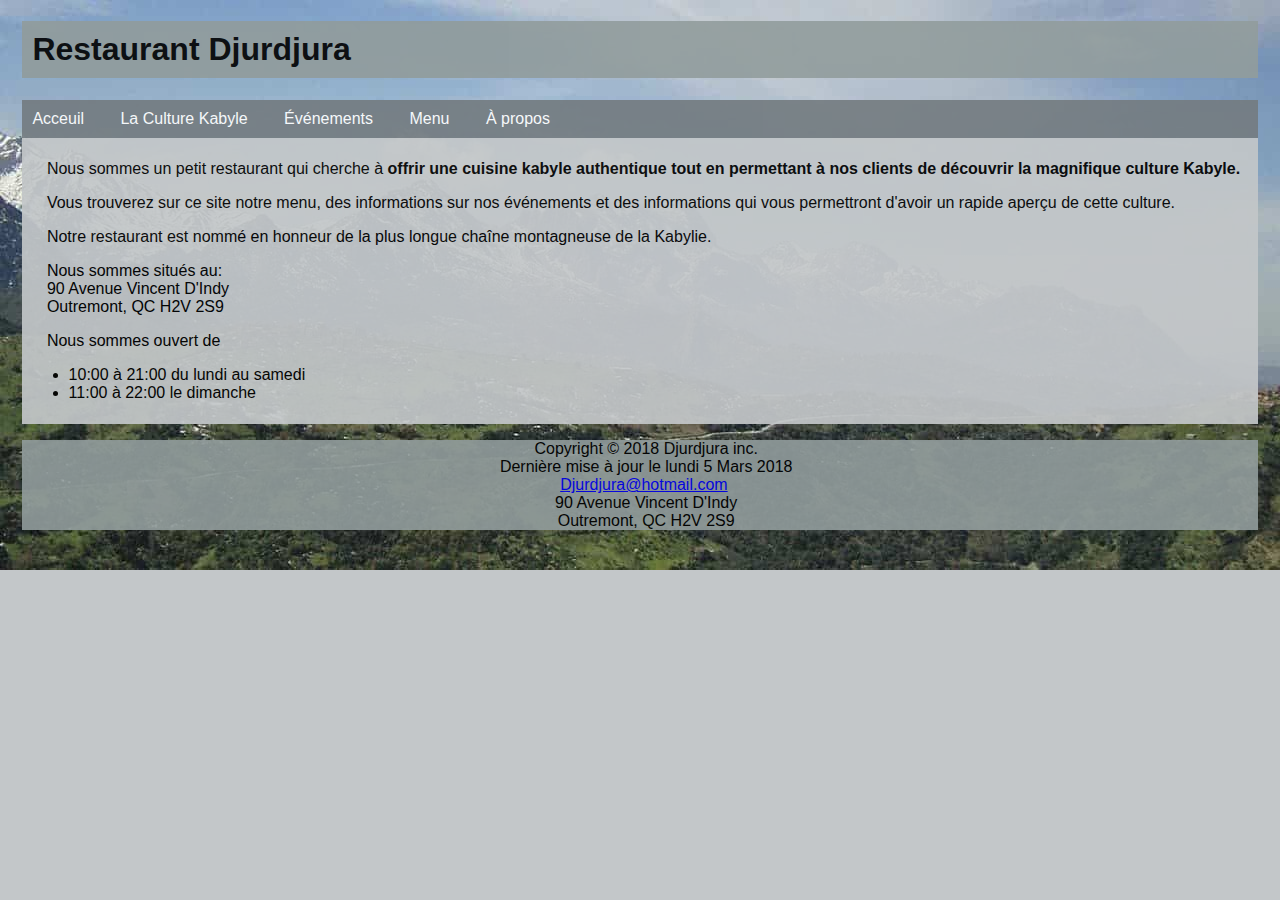
<file: index.html>
<!DOCTYPE html>
<!-- Jérémy Coulombe et Lydia Charchar -->
<html lang="fr">
<head>
	<meta charset="utf-8">
	<title>acceuil</title>
	<link rel="stylesheet" href="style.css">
</head>
<body>
	<header id="header" class="">
	<h1>Restaurant Djurdjura</h1>	
	</header><!-- /header -->
	
	<nav>
		<a href="index.html">Acceuil</a>
		<a href="culture.html" class="lien">La Culture Kabyle</a>
		<a href="evenements.html">Événements</a>
		<a href="menu.html">Menu</a>
		<a href="a_propos.html" class="lien">À propos</a>
	</nav>

	<main>
		<p>
			Nous sommes un petit restaurant qui cherche à <strong> offrir une cuisine kabyle authentique tout en permettant à nos clients de découvrir la magnifique culture Kabyle.</strong> 
		</p>
		<p>
			Vous trouverez sur ce site notre menu, des informations sur nos événements et des informations qui vous permettront d'avoir un rapide aperçu de cette culture. 
		</p>

		<p>
			Notre restaurant est nommé en honneur de la plus longue chaîne montagneuse de la Kabylie.
		</p>
		
		<p>
			Nous sommes situés au: <br>
			 90 Avenue Vincent D'Indy <br>
			  Outremont, QC H2V 2S9
		</p>

		<p>
			Nous sommes ouvert de 
			<ul>
				<li>10:00 à 21:00 du lundi au samedi</li>
				<li>11:00 à 22:00 le dimanche</li>
			</ul>
		</p>
	</main>

	<footer>
		<p id="pied">
			Copyright &copy; 2018  Djurdjura  inc. <br>
			Dernière mise à jour le lundi 5 Mars 2018 <br>
			<a href="mailto:Djurdjura@example.com">Djurdjura@hotmail.com</a> 
			<br>
			90 Avenue Vincent D'Indy 
			<br>
			Outremont, QC H2V 2S9

		</p>
	</footer>
</body>
</html>
</file>
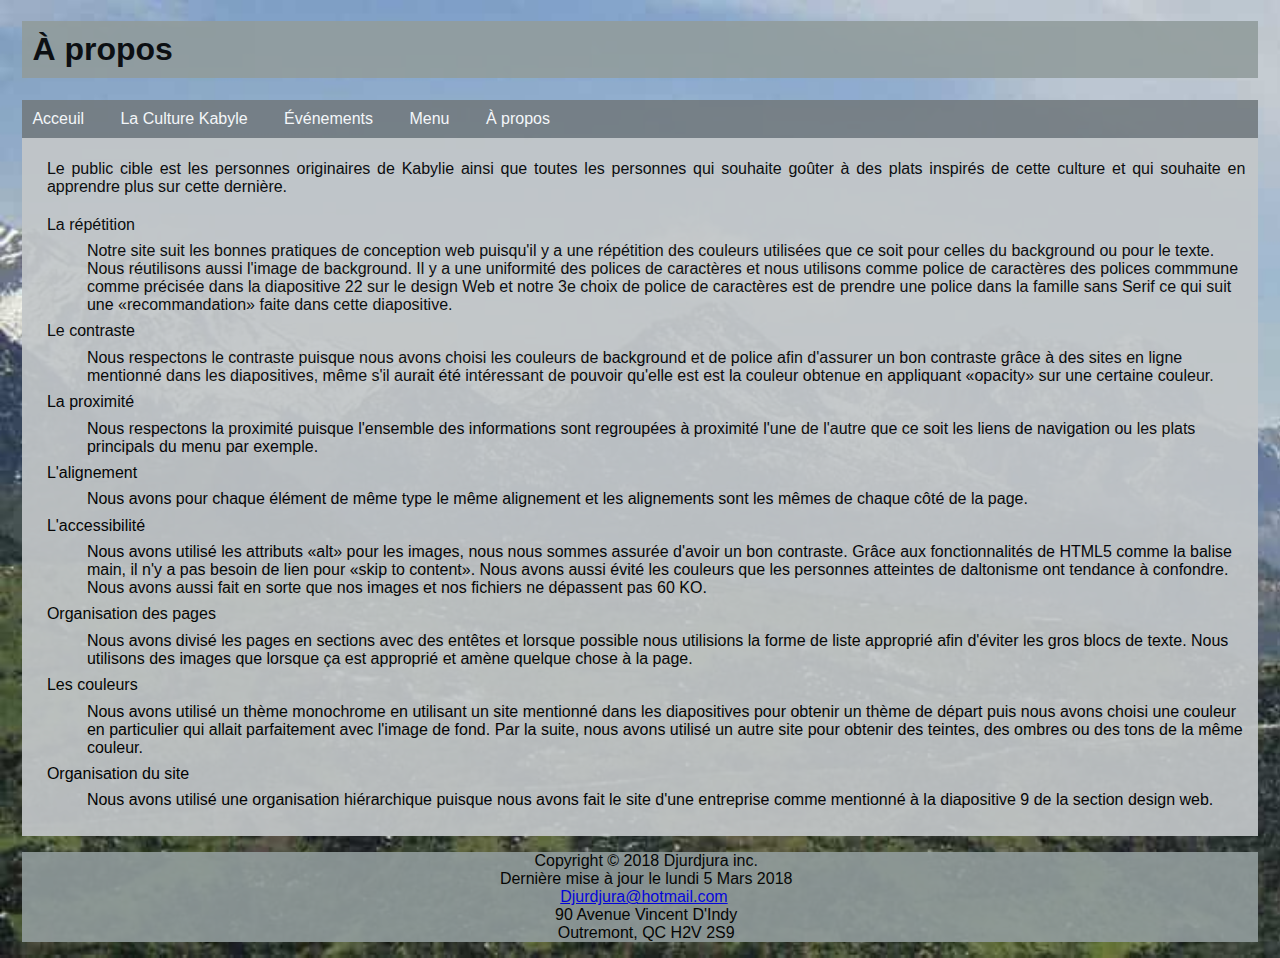
<file: a_propos.html>
<!DOCTYPE html>
<!-- Jérémy Coulombe et Lydia Charchar -->
<html lang="fr">
<head>
	<meta charset="utf-8">
	<title>à propos</title>
	<link rel="stylesheet" href="style.css">
</head>
<body>
	<header id="header" class="">
	<h1>À propos</h1>	
	</header><!-- /header -->
	
	<nav>
		<a href="index.html">Acceuil</a>
		<a href="culture.html" class="lien">La Culture Kabyle</a>
		<a href="evenements.html">Événements</a>
		<a href="menu.html">Menu</a>
		<a href="a_propos.html" class="lien">À propos</a>
	</nav>
	<div id="contenu">
		<main>

			<p>
				Le public cible est les personnes originaires de Kabylie ainsi que toutes les personnes qui souhaite goûter à des plats inspirés de cette culture et qui souhaite en apprendre plus sur cette dernière.
			</p>
			<dl>

				
				<dt>La répétition</dt>

					<dd>
						Notre site suit les bonnes pratiques de conception web puisqu'il y a une répétition des couleurs utilisées que ce soit pour celles du  background ou pour le texte. Nous réutilisons aussi l'image de background. Il y a une uniformité des polices de caractères et nous utilisons comme police de caractères des polices commmune comme précisée <!-- prend un s ou non?-->dans la diapositive 22 sur le design Web et notre 3e choix de police de caractères est de prendre une police dans la famille sans Serif ce qui suit une «recommandation» faite dans cette diapositive. 
					</dd>
				
				<dt>Le contraste</dt>
					<dd>
						Nous respectons le contraste puisque nous avons choisi les couleurs de  background et de police afin d'assurer un bon contraste grâce à des sites en ligne mentionné dans les diapositives, même s'il aurait été intéressant de pouvoir qu'elle est est la couleur obtenue en appliquant «opacity» sur une certaine couleur.
					</dd>
				
				<dt>La proximité</dt>

					<dd>
						Nous respectons la proximité puisque l'ensemble des informations sont regroupées à proximité l'une de l'autre que ce soit les liens de navigation ou les plats principals du menu par exemple.
					</dd>
				<dt>L'alignement</dt>
					<dd>
						Nous avons pour chaque élément de même type le même alignement et les alignements sont les mêmes de chaque côté de la page.
					</dd>
				
				<dt>L'accessibilité</dt>
				
					<dd>
						Nous avons utilisé les attributs «alt» pour les images, nous nous sommes assurée d'avoir un bon contraste. Grâce aux fonctionnalités de HTML5 comme la balise main, il n'y a pas besoin de lien pour «skip to content».  Nous avons aussi évité les couleurs que les personnes atteintes de daltonisme ont tendance à confondre. Nous avons aussi fait en sorte que nos images et nos fichiers ne dépassent pas 60 KO. 
					</dd>
				<dt>Organisation des pages</dt>
					<dd>
						Nous avons divisé les pages en sections avec des entêtes et lorsque possible nous utilisions la forme de liste approprié afin d'éviter les gros blocs de texte. Nous utilisons des images que lorsque ça est approprié et amène quelque chose à la page.
					</dd>

				<dt>Les couleurs</dt>
					<dd>
						Nous avons utilisé un thème monochrome en utilisant un site mentionné dans les diapositives pour obtenir un thème de départ puis nous avons choisi une couleur en particulier qui allait parfaitement avec l'image de fond. Par la suite, nous avons utilisé un autre site pour obtenir des teintes, des ombres ou des tons de la même couleur.
					</dd>

				<dt>Organisation du site</dt>
					<dd>
						Nous avons utilisé une organisation hiérarchique puisque nous avons fait le site d'une entreprise comme mentionné à la diapositive 9 de la section design web. 
					</dd>
			</dl>


		</main>

		<footer>
			<p id="pied">
				Copyright &copy; 2018  Djurdjura  inc. <br>
				Dernière mise à jour le lundi 5 Mars 2018 <br>
				<a href="mailto:Djurdjura@example.com">Djurdjura@hotmail.com</a> 
				<br>
				90 Avenue Vincent D'Indy <br>
			 	Outremont, QC H2V 2S9

			</p>
		</footer>
	</div>
</body>
</html>
</file>
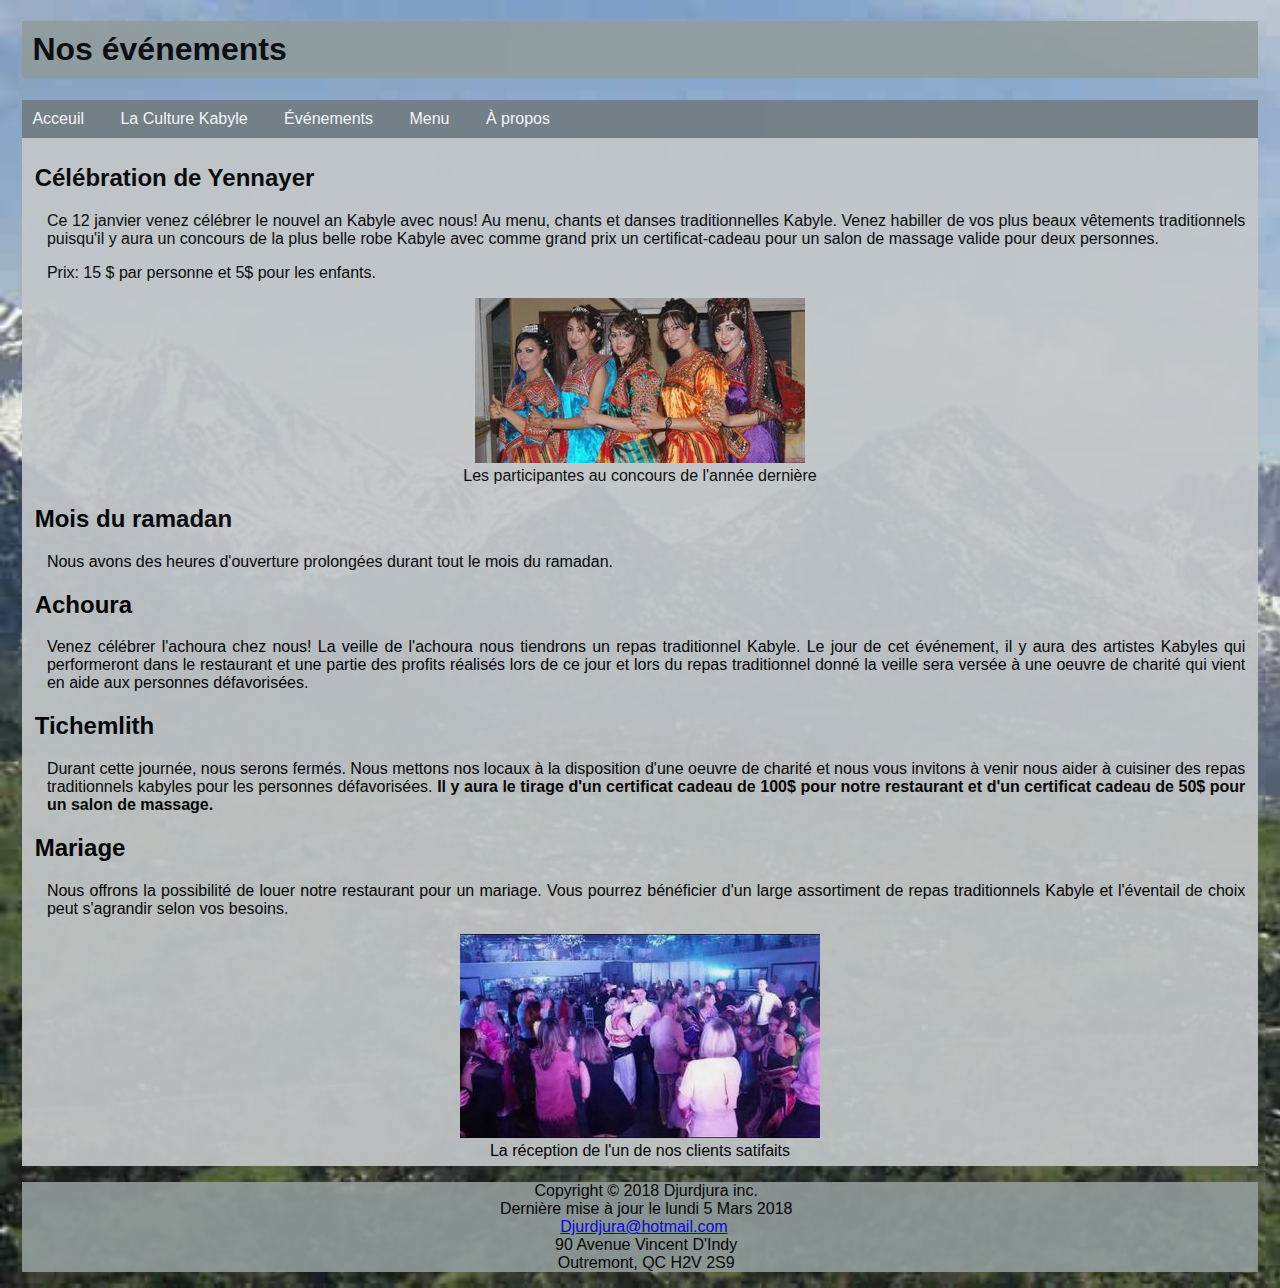
<file: evenements.html>
<!DOCTYPE html>
<!-- Jérémy Coulombe et Lydia Charchar -->
<html lang="fr">
<head>
	<meta charset="utf-8">
	<title>Événements</title>
	<link rel="stylesheet" href="style.css">
</head>
<body>
	<header id="header" class="">
	<h1>Nos événements</h1>	
	</header><!-- /header -->
	
	<nav>
		<a href="index.html">Acceuil</a>
		<a href="culture.html" class="lien">La Culture Kabyle</a>
		<a href="evenements.html">Événements</a>
		<a href="menu.html">Menu</a>
		<a href="a_propos.html" class="lien">À propos</a>
	</nav>

	<main>
		
		<h2>Célébration de Yennayer</h2>
		
			<p>
					Ce 12 janvier venez célébrer le nouvel an Kabyle avec nous! Au menu, chants et danses traditionnelles Kabyle.  Venez habiller de vos plus beaux vêtements traditionnels puisqu'il y aura un concours de la plus belle robe Kabyle avec comme grand prix un certificat-cadeau pour un salon de massage valide pour deux personnes.   
			</p>
			<p>
				Prix: 15 $ par personne et 5$ pour les enfants.
			</p>

			<figure >
				<img src="robes.jpg" alt="plusieurs femmes en robe Kabyle">
				
				<figcaption>Les participantes au concours de l'année dernière</figcaption>
				
			</figure>
			
			
		<h2>Mois du ramadan</h2>	
			<p>
				Nous avons des heures d'ouverture prolongées durant tout le mois du ramadan.
			</p>
		<h2>Achoura</h2>
			<p>
				Venez célébrer l'achoura chez nous! La veille de l'achoura nous tiendrons un repas traditionnel Kabyle. Le jour de cet événement, il y aura des artistes Kabyles qui performeront dans le restaurant et une partie des profits réalisés lors de ce jour et lors du repas traditionnel donné la veille sera versée à une oeuvre de charité qui vient en aide aux personnes défavorisées.
			</p>	
			
		<h2>Tichemlith</h2>

			<p>
				Durant cette journée, nous serons fermés. Nous mettons nos locaux à la disposition d'une oeuvre de charité et nous vous invitons à venir nous aider à cuisiner des repas traditionnels kabyles pour les personnes défavorisées. <strong >Il y aura le tirage d'un certificat cadeau de 100$ pour notre restaurant et d'un certificat cadeau de 50$ pour un salon de massage. </strong>
			</p>	
		
		<h2 id="mariage">Mariage</h2>
			
			<p>
				Nous offrons la possibilité de louer notre restaurant pour un mariage. Vous pourrez bénéficier d'un large assortiment de repas traditionnels Kabyle et l'éventail de choix peut s'agrandir selon vos besoins. 
			</p>	
			<figure>
				<img src="mariage.jpg" alt="une réception de mariage">
				<figcaption>La réception de l'un de nos clients satifaits</figcaption>
				
			</figure>
			

	</main>

	<footer>
		<p id="pied">
			Copyright &copy; 2018  Djurdjura  inc. <br>
			Dernière mise à jour le lundi 5 Mars 2018 <br>
			<a href="mailto:Djurdjura@example.com">Djurdjura@hotmail.com</a> 
			<br>
			90 Avenue Vincent D'Indy <br>
			Outremont, QC H2V 2S9

		</p>
	</footer>
</body>
</html>
</file>
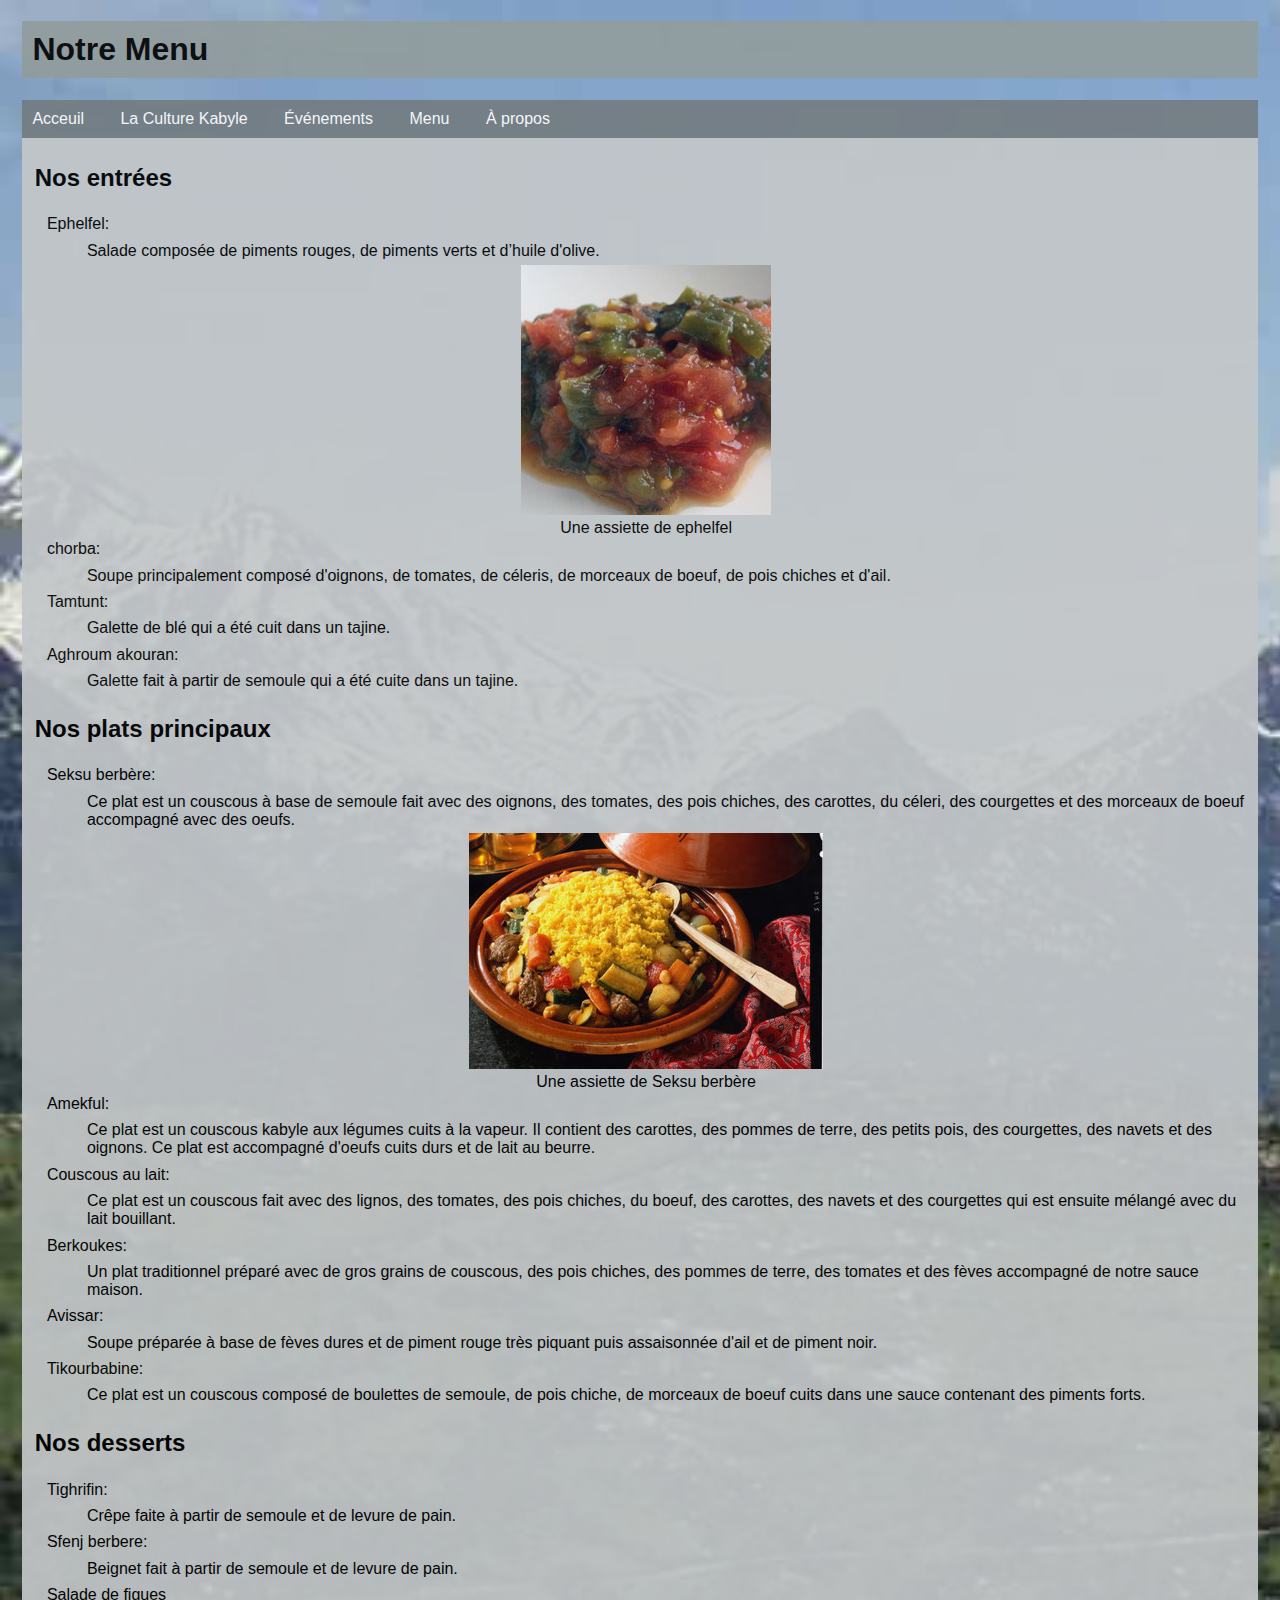
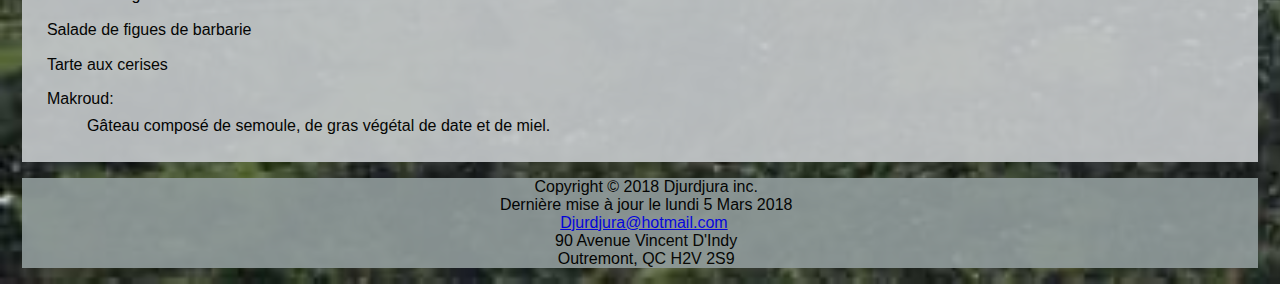
<file: menu.html>
<!DOCTYPE html>
<!-- Jérémy Coulombe et Lydia Charchar -->
<html lang="fr">
<head>
	<meta charset="utf-8">
	<title>Menu</title>
	<link rel="stylesheet" href="style.css">
</head>
	<header id="header" class="">
	<h1>Notre Menu</h1>	
	</header><!-- /header -->
	
	<nav>
		<a href="index.html">Acceuil</a>
		<a href="culture.html" class="lien">La Culture Kabyle</a>
		<a href="evenements.html">Événements</a>
		<a href="menu.html">Menu</a>
		<a href="a_propos.html" class="lien">À propos</a>
	</nav>

	<main>
		<h2>Nos entrées</h2>

		<dl>
			<dt>Ephelfel:</dt>
				<dd>
					Salade composée de piments rouges, de piments verts et d’huile d'olive.
				</dd>
			<figure>
				<img src="ifelfel.jpg" alt="Une assiette de ephelfel">
				<figcaption>Une assiette de ephelfel</figcaption>
			</figure>

			
			<dt>chorba:</dt>
				<dd>
					Soupe principalement composé d'oignons, de tomates, de céleris, de morceaux de boeuf, de pois chiches et d'ail.
				</dd>

			<dt>Tamtunt:</dt>
				<dd>
					Galette de blé qui a été cuit dans un tajine.
				</dd>
			
			<dt>Aghroum akouran: </dt>
				<dd>
					Galette fait à partir de semoule qui a été cuite dans un tajine.
				</dd>
		</dl>


		<h2>Nos plats principaux</h2>
		<!--mettre des h3 pour les differents types de plats principaux-->
		<dl>
			<dt>Seksu berbère:</dt>
				<dd> 
					 Ce plat est un couscous à base de semoule fait avec des oignons, des tomates, des pois chiches, des carottes, du céleri, des courgettes et des morceaux de boeuf accompagné avec des oeufs.
				</dd>
				<figure>
					<img src="seksu.jpg" alt="Une assiette de Seksu berbère">
					<figcaption>Une assiette de Seksu berbère </figcaption>
					
				</figure>

			<dt>Amekful:</dt>
				<dd> 
					Ce plat est un couscous kabyle aux légumes cuits à la vapeur. Il contient des carottes, des pommes de terre, des petits pois, des courgettes, des navets et des oignons. Ce plat est accompagné d'oeufs cuits durs et de lait au beurre. 
				</dd>
			<dt>Couscous au lait:</dt>
				<dd>
					Ce plat est un couscous fait avec des lignos, des tomates, des pois chiches, du boeuf, des carottes, des navets et des courgettes qui est ensuite mélangé avec du lait bouillant.
				</dd>	
			<dt>Berkoukes:</dt>
				<dd>
					Un plat traditionnel préparé avec de gros grains de couscous, des pois chiches, des pommes de terre, des tomates et des fèves accompagné de notre sauce maison.
				</dd>
			
			<dt>Avissar:</dt>
				<dd>
					Soupe préparée à base de fèves dures et de piment rouge très piquant puis assaisonnée d'ail et de piment noir.
				</dd>		
			<dt>Tikourbabine:</dt>
				<dd> 
					Ce plat est un couscous composé de boulettes de semoule, de pois chiche, de morceaux de boeuf cuits dans une sauce contenant des piments forts.  
				</dd>			

		</dl>

		<h2>Nos desserts</h2>
		
		<dl>
			
			<dt>Tighrifin:</dt>
				<dd>
					Crêpe faite à partir de semoule et de levure de pain.
				</dd>
			
			<dt>Sfenj berbere:</dt>	
				<dd>
					Beignet fait à partir de semoule  et de levure de pain.
				</dd>
			
			<dt>Salade de figues </dt>
				<dd>
					
				</dd>
			
			<dt>Salade de figues de barbarie </dt>
				<dd>
					
				</dd>

			<dt>Tarte aux cerises</dt>	
				<dd>
						
				</dd>

			<dt>Makroud:</dt>
				<dd>
					Gâteau composé de semoule, de gras végétal de date et de miel.
				</dd>

		</dl>


	</main>

	<footer>
		<p id="pied">
			Copyright &copy; 2018  Djurdjura  inc. <br>
			Dernière mise à jour le lundi 5 Mars 2018 <br>
			<a href="mailto:Djurdjura@example.com">Djurdjura@hotmail.com</a> 
			<br>
			90 Avenue Vincent D'Indy <br>
			Outremont, QC H2V 2S9

		</p>
	</footer>
</body>
</html>
</file>
<file: style.css>
/*Jeremy Coulombe et Lydia Charchar*/
html{
	background-color: #c3c7c9;
	/*background-image: url(montagnes.jpeg);
	background-repeat: no-repeat;
	background-size: cover;*/
	background-image: url(montagnes.jpeg);
	background-repeat: no-repeat;
	background-size: cover;
}
body{
	width: 96.5%;
	margin:auto;

	font-family:  Arial,Verdana,sans-serif;
}
h1,footer{
	
	/*background-color: #7a7a7a;*/
	/*background-color: #2b2e2f;*/
	background-color: #919C9C;
	opacity: 0.9;
	color: #000000;
	
}

h1{
	padding: 10px;
}

nav{
	background-color: #737B80;
	/*background-color: #FFC2B3;*/
	opacity: 0.9;
	word-spacing: 2em;
	padding: 10px;
}


nav a{
	
	text-align: center;
	text-decoration: none;
	color: white;
}

/*nav a:visited{
	color:#66a3ff ;
}*/

.lien{
	word-spacing: 0em;
}

main{
	color: black;
	background-color: #c3c7c9;
	opacity: 0.92;
	padding: 0.5%;
}
p,h2,dl{
	padding-left:  0.5%;
	padding-right: 0.5%;
}

p{
	text-align: justify;/* left ou justify? */
	padding-left: 1.5%;
}

dl{
	padding-left: 1.5%;
}

/*p{
	padding-left:  0.75%;
	padding-right: 0.5%;
}*/

/*#mariage{
	margin-top: 5%;
}*/

dt,dd{
	padding-top: 0.3%;
	padding-bottom: 0.4%;
}

#descRobe{
	text-align: right;
}
#pied{
	text-align: center;
}

#imagegauche{
	padding-right: 1.5%;
}

#imagedroite{
	padding-left: 1.5%;
}
figure{
	text-align: center;
	margin: 0px auto;
}


/*#evenements{
	margin-top: 2%;
}*/

/*footer{
	color: white;
	background-color: #7a7a7a;
	/*background-color: #FFC2B3;*/
	/*opacity: 0.7; }*/
</file>
